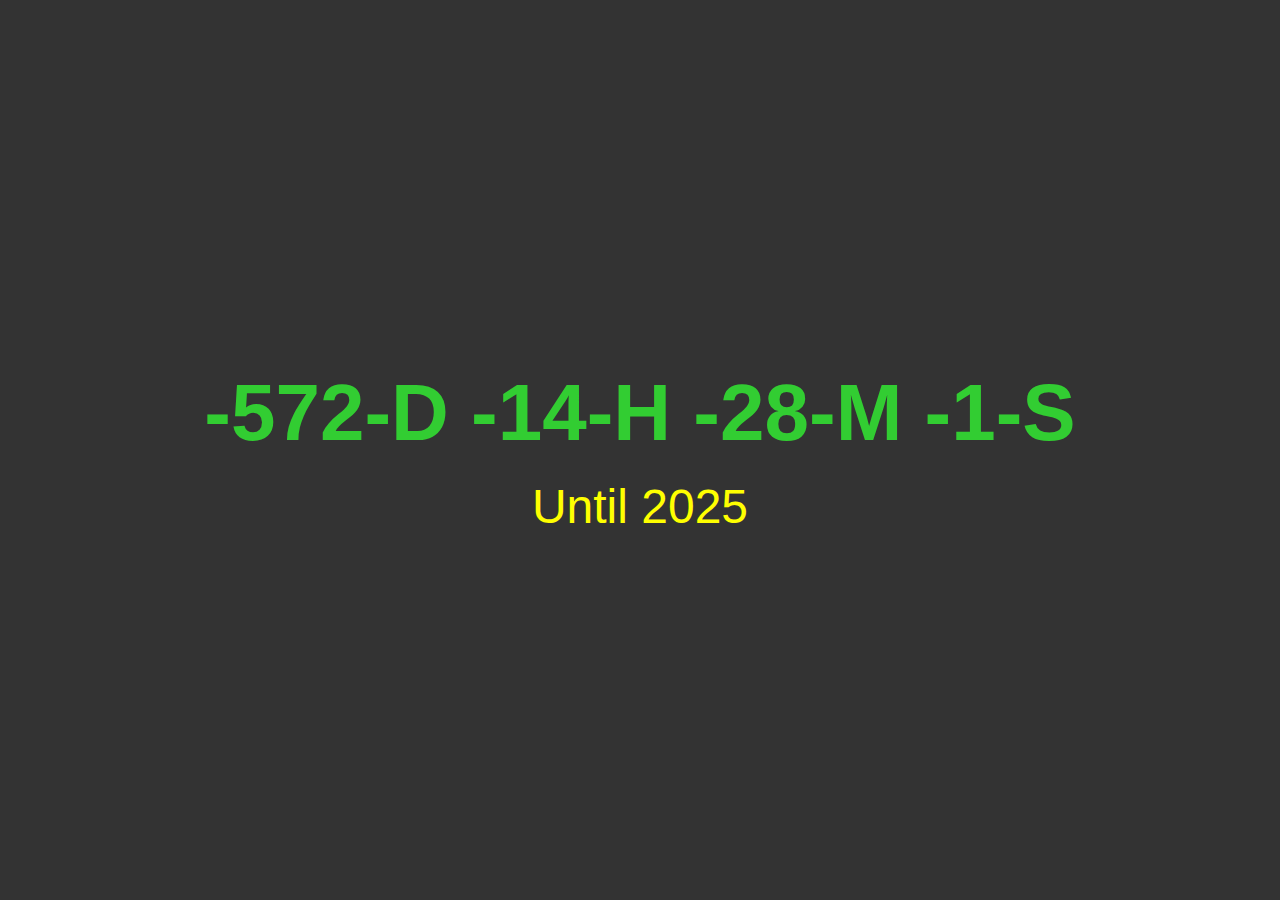
<file: CountDown-2025/index.html>
<!DOCTYPE html>
<html lang="en">
<head>
    <meta charset="UTF-8">
    <meta name="viewport" content="width=device-width, initial-scale=1.0">
    <title>2025-CountDown</title>
    <link href="style.css" rel="stylesheet">
</head>
<body>
    <div class="counterdown-container">
        <div class="countdown-timer" id="countdown"></div>
        <div class="countdown-label">Until 2025</div>
    </div>
    
    <script>
        const targetDate = new Date('2025-01T00:00:00');
        function updateCountdown(){
            const currentDate = new Date();
            const timeDifference = targetDate - currentDate;

            const days = Math.floor(timeDifference / (1000 * 60 * 60 * 24));
            const hours = Math.floor((timeDifference % (1000 * 60 * 60 * 24)) / (1000 * 60 *60 ));
            const minutes = Math.floor((timeDifference % (1000 * 60 * 60)) / (1000 * 60));
            const seconds = Math.floor((timeDifference % (1000 * 60)) / 1000);

            document.getElementById('countdown').innerHTML = `${days}-D ${hours}-H  ${minutes}-M  ${seconds}-S`;

            setTimeout(updateCountdown,1000);
        }

        updateCountdown();
    </script>    
</body>

</html>
</file>
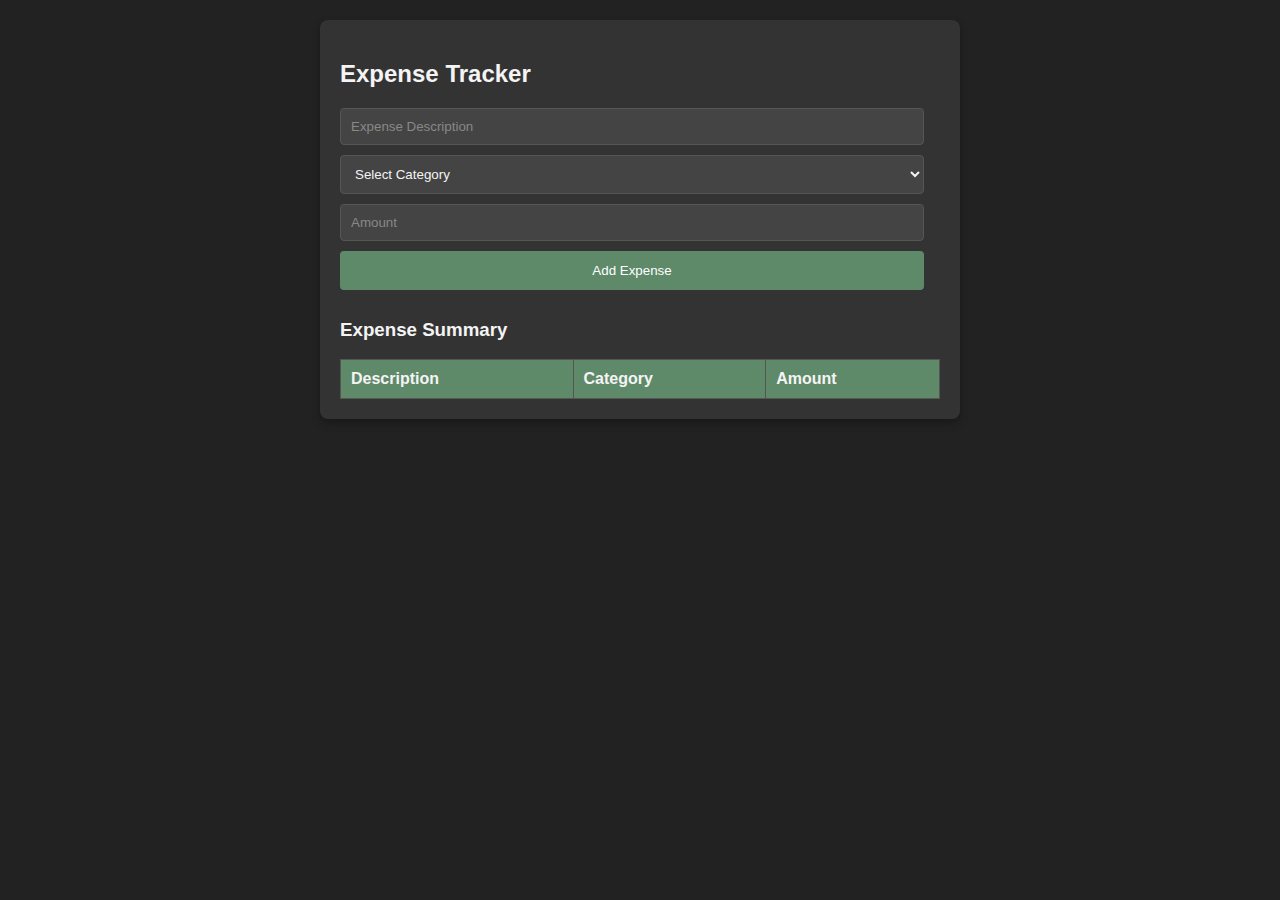
<file: Expense-Tracker/index.html>
<!DOCTYPE html>
<html lang="en">
<head>
    <meta charset="UTF-8">
    <meta name="viewport" content="width=device-width, initial-scale=1.0">
    <title>Expense Tracker</title>
    <link href="style.css" rel="stylesheet">
</head>
<body>
    <div class="container">
        <h2>Expense Tracker</h2>
        <form id="expenseForm">
            <input type="text" id="description" placeholder="Expense Description" required /> <br>

            <select id="category" required>
                <option value="">Select Category</option>
                <option value="Food">Food</option>
                <option value="Transportation">Transportation</option>
                <option value="Utilities">Utilities</option>
                <option value="Entertainment">Entertainment</option>
                <option value="Others">Others</option>
            </select> <br>

            <input type="number" id="amount" placeholder="Amount" required /> <br>

            <input type="submit" value="Add Expense" />
        </form>

        <h3>Expense Summary</h3>
        <table id="expenseTable">
            <thead>
                <tr>
                    <th>Description</th>
                    <th>Category</th>
                    <th>Amount</th>
                </tr>
            </thead>
            <tbody id="expenseList">

            </tbody>
        </table>
    </div>

    <script src="script.js"></script>
</body>
</html>
</file>
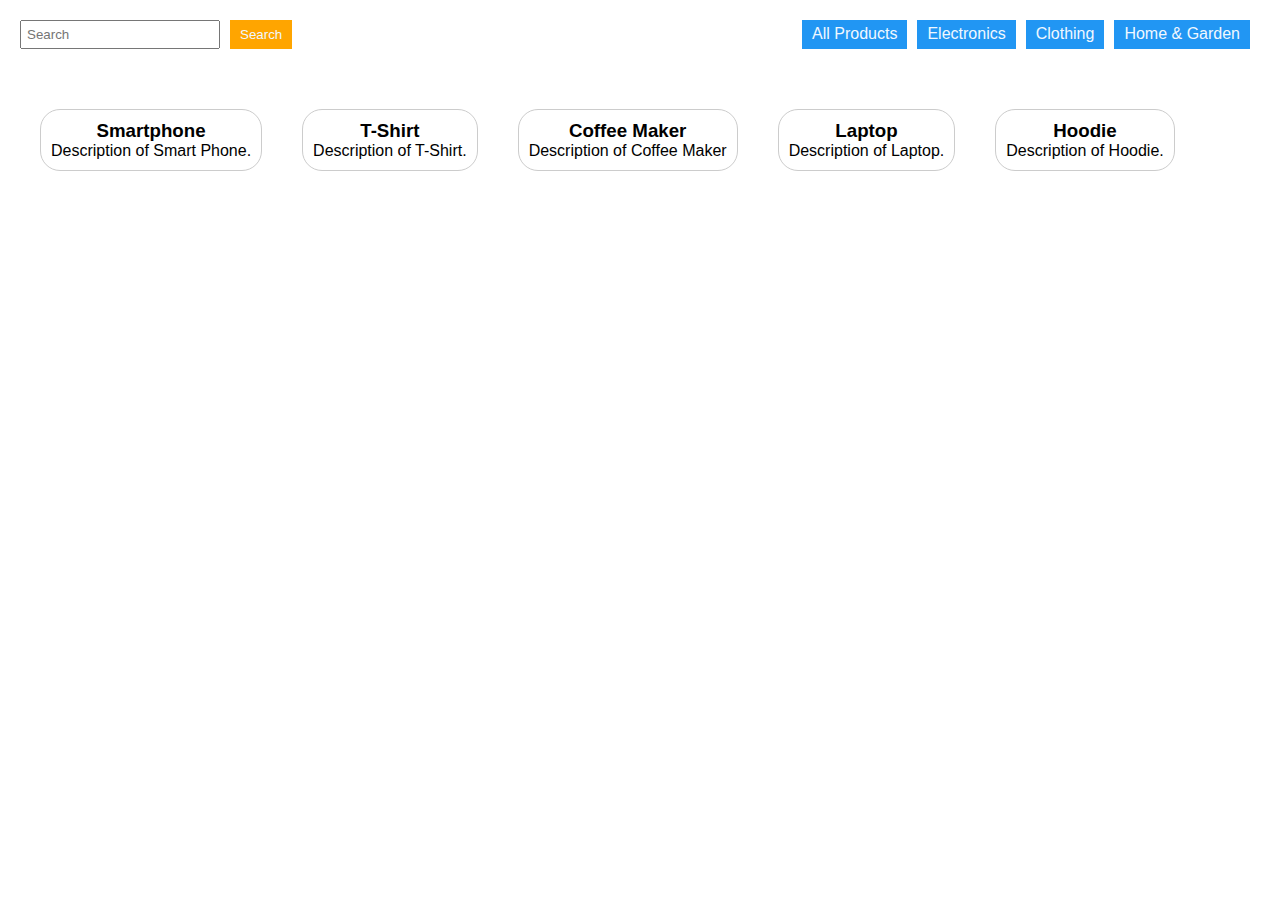
<file: Filter-Category/index.html>
<!DOCTYPE html>
<html lang="en">
<head>
    <meta charset="UTF-8">
    <meta name="viewport" content="width=device-width, initial-scale=1.0">
    <title>Filter-Category</title>
    <link href="style.css" rel="stylesheet">
</head>
<body>
    <div class="filter-container">
        <div class="search-container">
            <input type="text" id="search-input" placeholder="Search">
            <button id="search-btn">Search</button>
        </div>
        <div class="category-container">
            <div class="category-btn" data-category="all"> All Products</div>
            <div class="category-btn" data-category="electronics"> Electronics </div>
            <div class="category-btn" data-category="clothing"> Clothing </div>
            <div class="category-btn" data-category="home"> Home & Garden </div>
        </div>
    </div>

    <div class="product-list">
        <div class="product-item" data-category="electronics">
            <h3>Smartphone</h3>
            <p>Description of Smart Phone.</p>
        </div>
        <div class="product-item" data-category="clothing">
            <h3>T-Shirt</h3>
            <p>Description of T-Shirt.</p>
        </div>
        <div class="product-item" data-category="home">
            <h3>Coffee Maker</h3>
            <p>Description of Coffee Maker</p>
        </div>
        <div class="product-item" data-category="electronics">
            <h3>Laptop</h3>
            <p>Description of Laptop.</p>
        </div>
        <div class="product-item" data-category="clothing">
            <h3>Hoodie</h3>
            <p>Description of Hoodie.</p>
        </div>
    </div>

    <script src="script.js"></script>
</body>
</html>
</file>
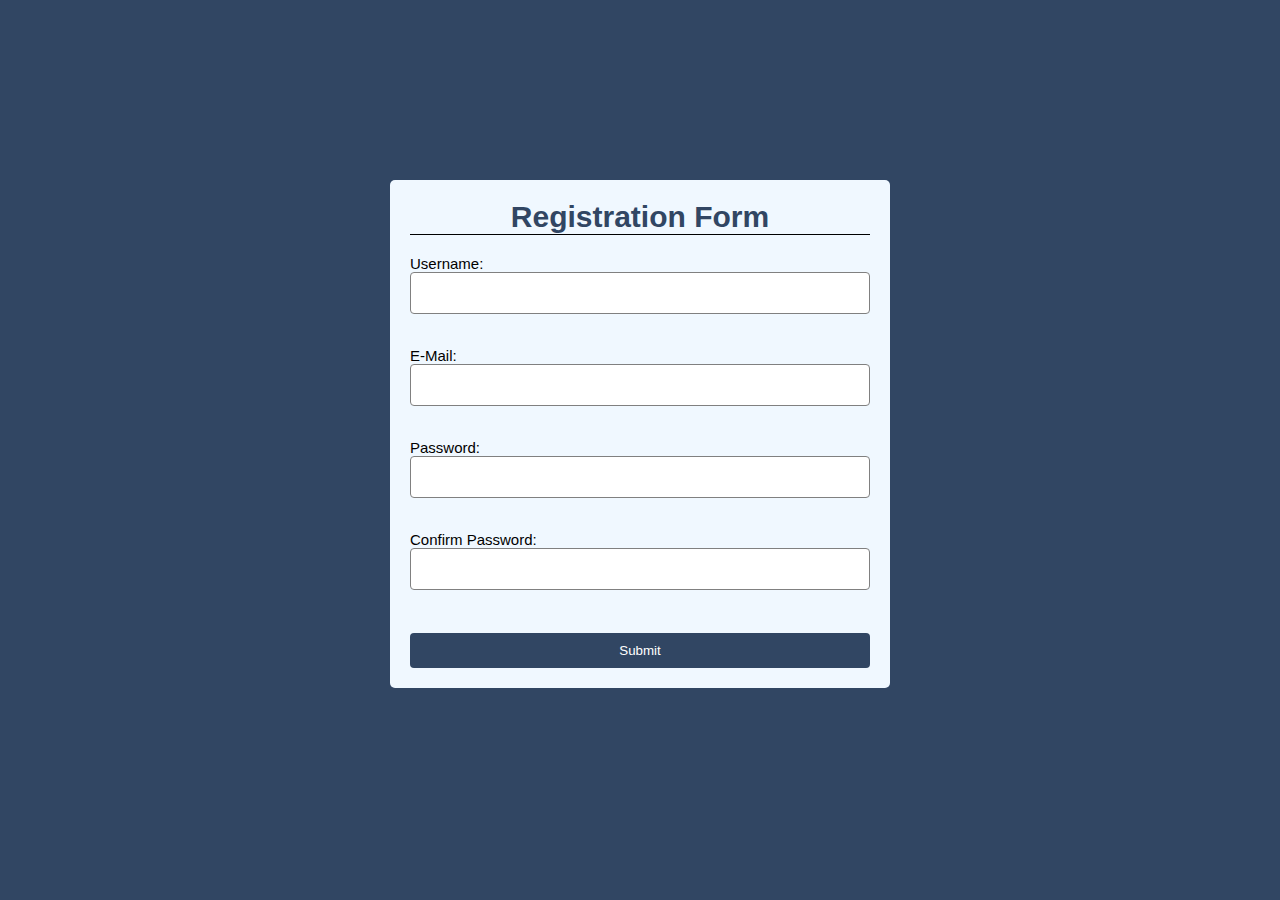
<file: JS-FormValidation/index.html>
<!DOCTYPE html>
<html lang="en">
<head>
    <meta charset="UTF-8">
    <meta name="viewport" content="width=device-width, initial-scale=1.0">
    <title>Form-Validation</title>
    <link href="style.css" rel="stylesheet">
</head>
<body>
    <div class="container">
        <form class="form" id="form">
            <h1>Registration Form</h1>
            <div class="form-control">
                <label>Username:</label>
                <input type="text" name="" id="username"/>
                <span class="error"></span>
            </div>
            <div class="form-control">
                <label>E-Mail:</label>
                <input type="text" name="" id="email"/>
                <span class="error"></span>
            </div>
            <div class="form-control">
                <label>Password:</label>
                <input type="password" name="" id="password"/>
                <span class="error"></span>
            </div>
            <div class="form-control">
                <label>Confirm Password:</label>
                <input type="password" name="" id="confirm-password"/>
                <span class="error"></span>
            </div>
            <input type="submit" id="btn" value="Submit" name="" />
        </form>
    </div>
    <script src="script.js"></script>
</body>
</html>
</file>
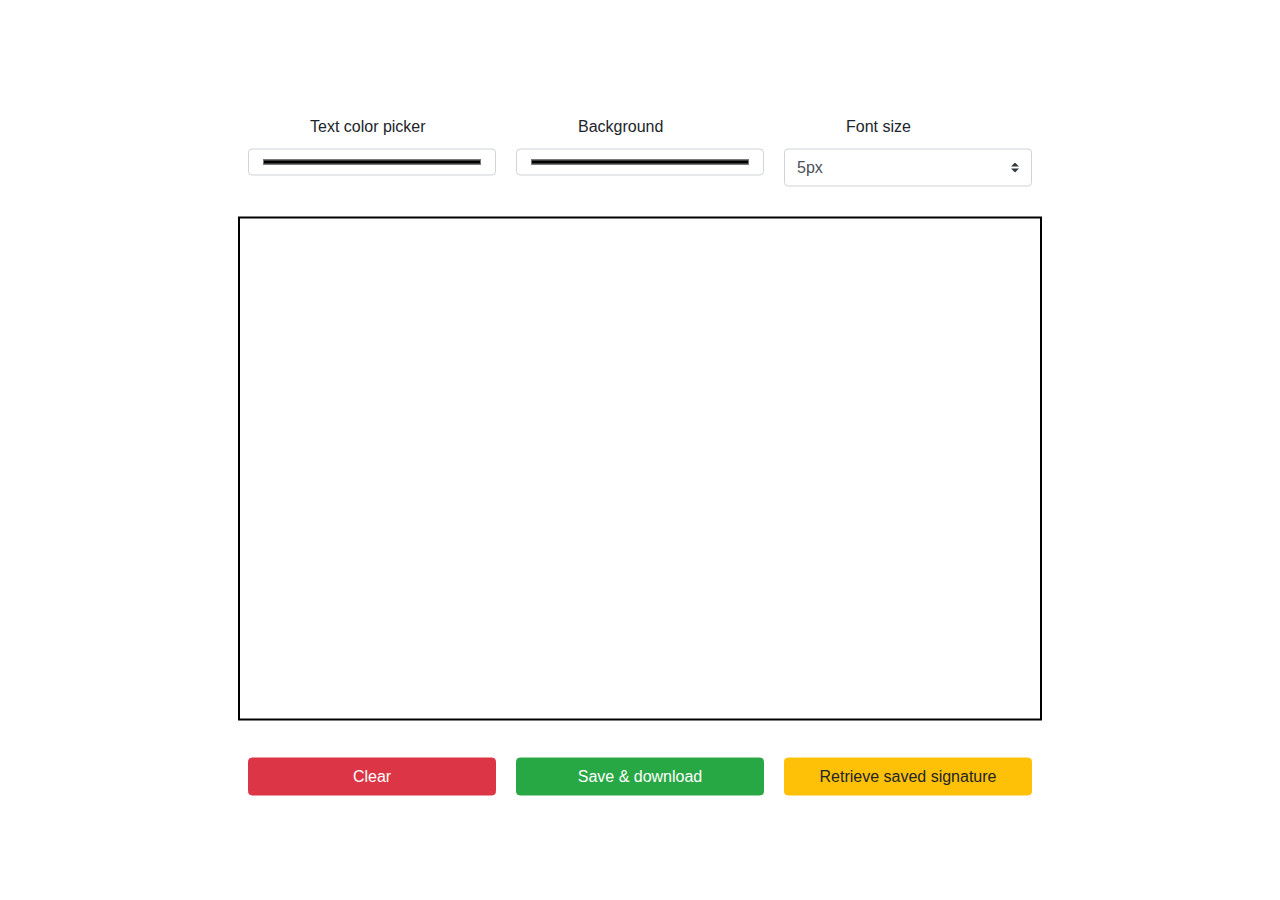
<file: Quick-Signature-App/index.html>
<!DOCTYPE html>
<html lang="en">
<head>
    <meta charset="UTF-8">
    <meta name="viewport" content="width=device-width, initial-scale=1.0">
    <link rel="stylesheet" href="https://cdn.jsdelivr.net/npm/bootstrap@4.0.0/dist/css/bootstrap.min.css" integrity="sha384-Gn5384xqQ1aoWXA+058RXPxPg6fy4IWvTNh0E263XmFcJlSAwiGgFAW/dAiS6JXm" crossorigin="anonymous">
    <title>Signature</title>
    <style>
        .main{
            position: absolute;
            top: 50%;
            
            left: 50%;
            transform: translate(-50%,-50%);
            font-family: 'Gill Sans', 'Gill Sans MT', Calibri, 'Trebuchet MS', sans-serif;
        }
        .canvas{
            border: 2px solid black;
            background-color: white;
        }
        .top, .bottom{
            display: flex;
            flex-direction: row;
            justify-content: space-between;
            margin: 20px 0 20px 0;
        }
        .block, input, select, button {
            width: 80%;
        }
        .top>.block{
            margin: 10px;
        }
        .bottom>button{
            margin: 10px;
        }
        .block>p{
            margin: 10px auto;
            width: 50%;
        }
    </style>
</head>
<body>
    <div class="main">
        <div class="top">
            <div class="block">
                <p>Text color picker</p>
                <input class="form-control" type="color" id="colorPicker">
            </div>
            <div class="block">
                <p>Background</p>
                <input class="form-control" type="color" id="canvasColor">
            </div>
            
            <div class="block">
                <p>Font size</p>
                <select class="custom-select" type="select" id="fontSizePicker">
                    <option value="5">5px</option>
                    <option value="10">10px</option>
                    <option value="20">20px</option>
                    <option value="30">30px</option>
                    <option value="40">40px</option>
                    <option value="50">50px</option>
                </select>
            </div>
        </div>

        <canvas class="canvas" id="myCanvas" width="800" height="500"></canvas>

        <div class="bottom">
            <button type="button" class="btn btn-danger" id="clearButton">Clear</button>
            <button type="button" class="btn btn-success" id="saveButton">Save & download</button>
            <button type="button" class="btn btn-warning" id="retrieveButton">Retrieve saved signature</button>
        </div>
    </div>
    <script>


        const colorPicker = document.getElementById('colorPicker');
        const canvasColor = document.getElementById('canvasColor');
        const canvas = document.getElementById('myCanvas');
        const undoButton = document.getElementById('undoButton');
        const clearButton = document.getElementById('clearButton');
        const saveButton = document.getElementById('saveButton');
        const fontPicker = document.getElementById('fontPicker');
        const retrieveButton = document.getElementById('retrieveButton')

        const ctx = canvas.getContext('2d');

        colorPicker.addEventListener('change', (event) => {
            ctx.fillStyle = event.target.value;
            ctx.strokeStyle = event.target.value;
        });

        canvas.addEventListener('mousedown', (event) => {
            isDrawing = true;
            lastX = event.offsetX;
            lastY = event.offsetY;
        });

        canvas.addEventListener('mousemove', (event) => {
            if (isDrawing) {
                ctx.beginPath();
                ctx.moveTo(lastX, lastY);
                ctx.lineTo(event.offsetX, event.offsetY);
                ctx.stroke();

                lastX = event.offsetX;
                lastY = event.offsetY;
            }
        });

        canvas.addEventListener('mouseup', () => {
            isDrawing = false;
        });

        canvasColor.addEventListener('change', (event) => {
            ctx.fillStyle = event.target.value;
            ctx.fillRect(0, 0, 800, 500);
        });

        fontSizePicker.addEventListener('change', (event) => {
            ctx.lineWidth = event.target.value;
        });

        clearButton.addEventListener('click', () => {
            // Clear the canvas
            ctx.clearRect(0, 0, canvas.width, canvas.height);
        })

        saveButton.addEventListener('click',()=>{
            localStorage.setItem('canvasContents',canvas.toDataURL());
            let link = document.createElement('a');

            link.download = 'my-signature.png';
            link.href = canvas.toDataURL();

            link.click();
        })

        retrieveButton.addEventListener('click', () => {
            // Retrieve the saved canvas contents from local storage
            let savedCanvas = localStorage.getItem('canvasContents');

            if (savedCanvas) {
                let img = new Image();
                img.src = savedCanvas;
                ctx.drawImage(img, 0, 0);
            }
        });

    </script>
</body>
</html>
</file>
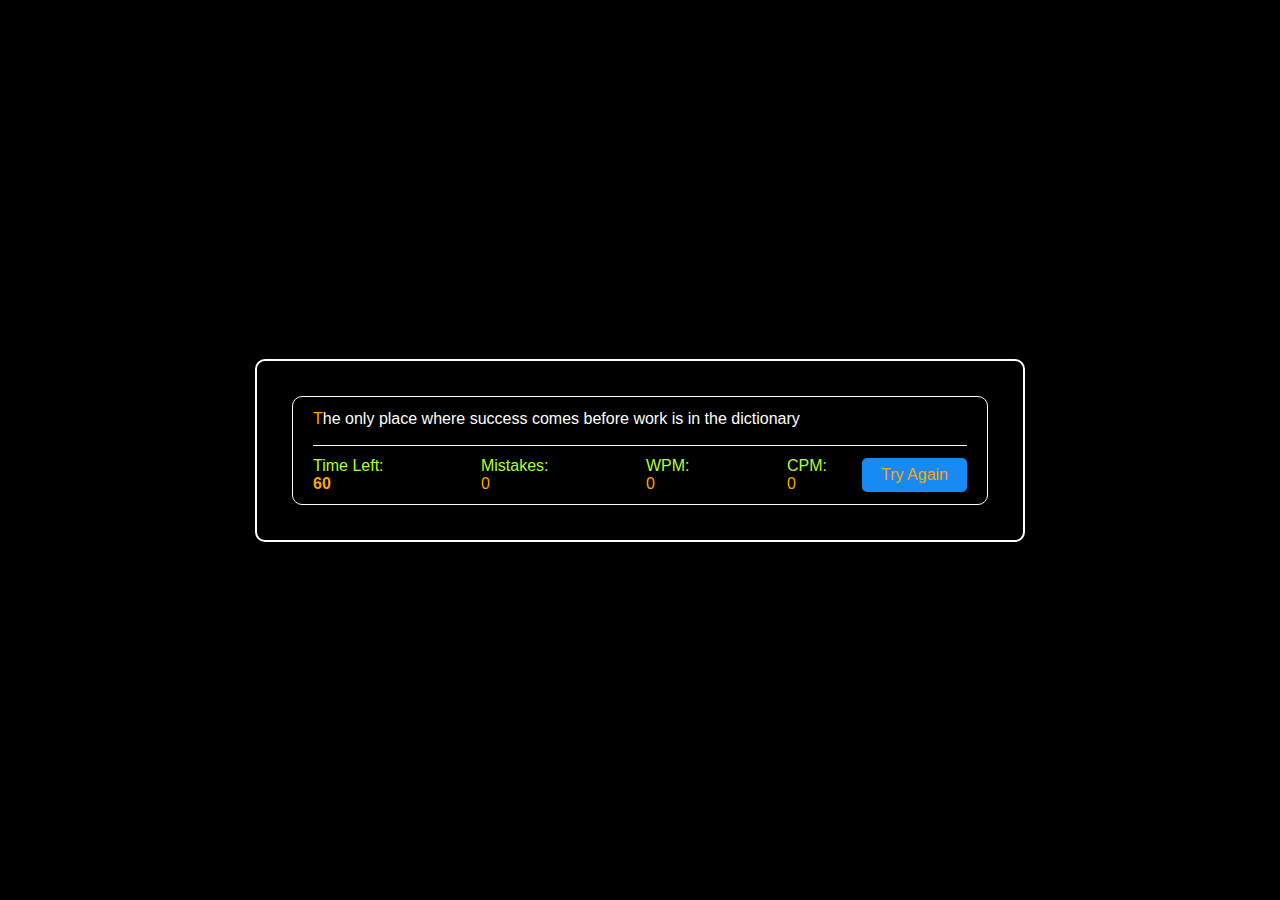
<file: Typing-SpeedTest/index.html>
<!DOCTYPE html>
<html lang="en">
<head>
    <meta charset="UTF-8">
    <meta name="viewport" content="width=device-width, initial-scale=1.0">
    <title>Typing-SpeedTest</title>
    <link href="style.css" rel="stylesheet">
</head>
<body>
    <div class="wrapper">
        <input type="text" class="input-field"/>
        <div class="content-box">
            <div class="typing-text">
                <p></p>
            </div>
            <div class="content">
                <ul class="result-details">
                    <li class="time">
                        <p>Time Left: </p>
                        <span><b>60</b></span>
                    </li>
                    <li class="mistake">
                        <p>Mistakes: </p>
                        <span>0</span>
                    </li>
                    <li class="wpm">
                        <p>WPM: </p>
                        <span>0</span>
                    </li>
                    <li class="cpm">
                        <p>CPM: </p>
                        <span>0</span>
                    </li>
                </ul>
                <button>Try Again</button>
            </div>
        </div>
    </div>
    <script src="script.js"></script>
</body>
</html>
</file>
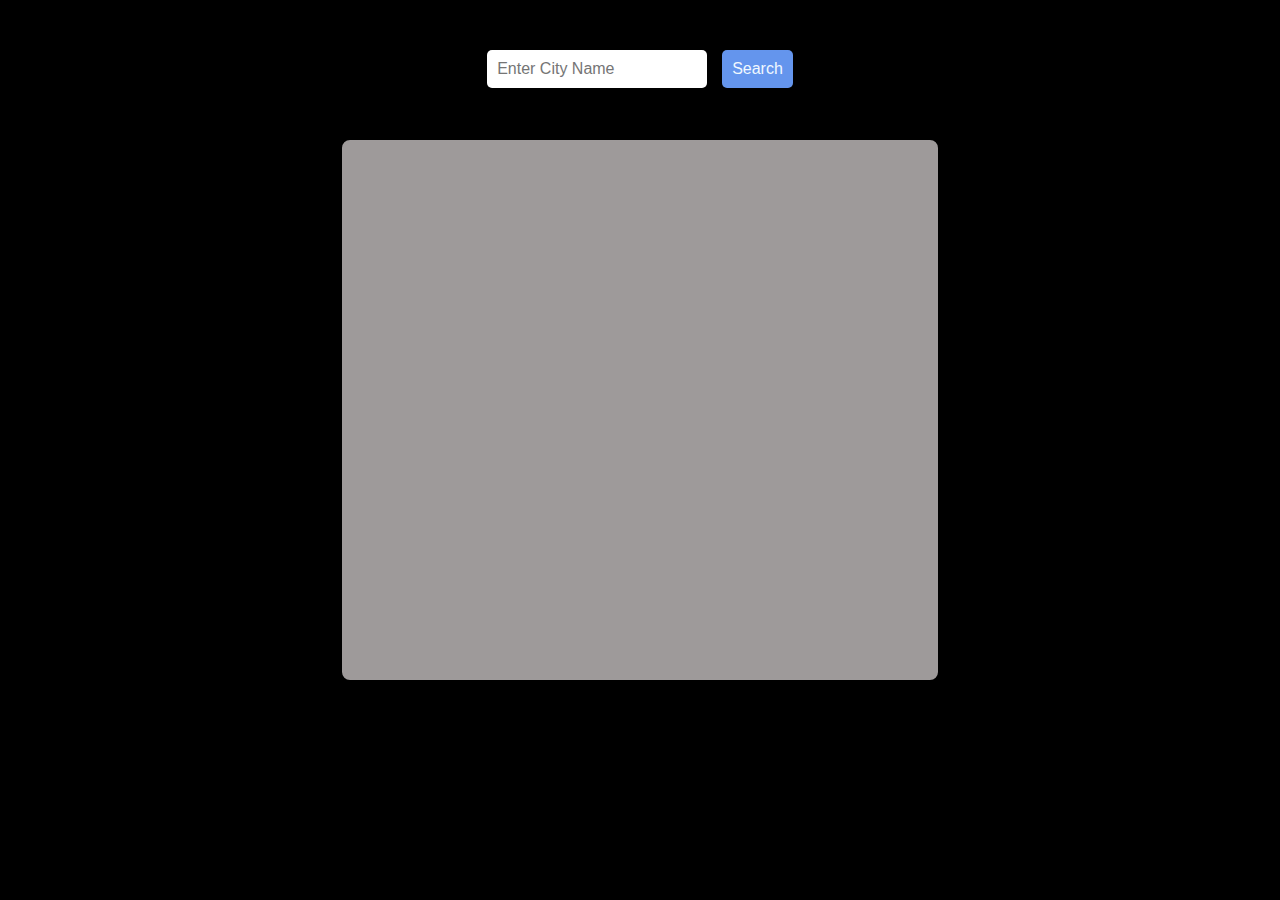
<file: Weather-App/index.html>
<!DOCTYPE html>
<html lang="en">
<head>
    <meta charset="UTF-8">
    <meta name="viewport" content="width=device-width, initial-scale=1.0">
    <title>Weather-App</title>
    <link href="style.css" rel="stylesheet">
</head>
<body>
    <div class="container">
        <div class="input">
            <input type="text" placeholder="Enter City Name"/>
            <button id="btn">Search</button>
        </div>
        <div class="weather-box">
            <div class="icon"></div>
            <div class="weather"></div>
            <div class="temperature"></div>
            <div class="description"></div>
        </div>
    </div>
    <script src="script.js"></script>
</body>
</html>
</file>
<file: CountDown-2025/style.css>
body {
    font-family: 'Gill Sans', 'Gill Sans MT', Calibri, 'Trebuchet MS', sans-serif;
    background-color: #333;
    color: #f4f4f4;
    display: flex;
    justify-content: center;
    align-items: center;
    height: 100vh;
    margin: 0;
}

.countdown-container {
    text-align: center;
    color: inherit;
}

.countdown-timer {
    font-size: 5rem;
    font-weight: bold;
    color: limegreen;
    margin-bottom: 20px;
}

.countdown-label {
    font-size: 3rem;
    color: yellow;
    text-align: center;
}
</file>
<file: Expense-Tracker/style.css>
body{
    font-family: 'Roboto', Arial, sans-serif;
    background-color: #222;
    color: #f4f4f4;
    margin: 0;
}

.container{
    max-width: 600px;
    margin: 20px auto;
    padding: 20px;
    background-color: #333;
    border-radius: 8px;
    box-shadow: 0 4px 8px rgba(0, 0, 0, 0.3);
}

input[type="text"],
select,
input[type=number],
input[type=submit]{
    margin-bottom: 10px;
    width: calc(100% - 16px);
    padding: 10px;
    border: 1px solid #555;
    border-radius: 4px;
    background-color: #444;
    color: #f4f4f4;
    box-sizing: border-box;
}

input[type="text"]::placeholder,
select::placeholder,
input[type=number]::placeholder{
    color: #888;
}

input[type=submit]{
    background-color: #5e8a69;
    color: #fff;
    border: none;
    cursor: pointer;
    padding: 12px 24px;
    border-radius: 4px;
    transition: background-color 0.3s ease;
}

input[type=submit]:hover{
    background-color: #4c7655;
}

table{
    width: 100%;
    border-collapse: collapse;
    background-color: #333;
}

th, td{
    border: 1px solid #555;
    padding: 10px;
    text-align: left;
    background-color: #444;
    color: #f4f4f4;
}

th{
    background-color: #5e8a69;
}
</file>
<file: Filter-Category/style.css>
*{
    margin: 0;
    padding: 0;
    box-sizing: border-box;
    font-family: 'Gill Sans', 'Gill Sans MT', Calibri, 'Trebuchet MS', sans-serif;
}

.filter-container{
    display: flex;
    justify-content: space-between;
    margin: 20px;
}

.search-container{
    display: flex;
}

#search-input{
    width: 200px;
    padding: 5px;
    margin-right: 10px;
}

#search-btn{
    padding: 5px 10px;
    background-color: orange;
    border: none;
    color: aliceblue;
    cursor: pointer;
}

.category-container{
    display: flex;
}

.category-btn{
    padding: 5px 10px;
    margin-right: 10px;
    background-color: #2196F3;
    color: aliceblue;
    border: none;
    cursor: pointer;
}

.category-btn.active{
    background-color: orange;
}

.product-item{
    border: 1px solid #ccc;
    padding: 10px;
    margin: 20px;
    border-radius: 20px;
}

.product-list{
    display: flex;
    padding: 20px;
    text-align: center;
}
</file>
<file: JS-FormValidation/style.css>
*{
    padding: 0;
    margin: 0;
    box-sizing: border-box;
    font-family: 'Gill Sans', 'Gill Sans MT', Calibri, 'Trebuchet MS', sans-serif;
}

body{
    background-color: rgb(49, 70, 99);
}

#form{
    width: 500px;
    margin: 20vh auto 0 auto;
    padding: 20px;
    background-color: aliceblue;
    border-radius: 5px;
    font-size: 15px;
}

h1{
    border-bottom: 1px solid black;
    margin-bottom: 20px;
    text-align: center;
    color: rgb(49, 70, 99);
}

.form-control{
    display: flex;
    flex-direction: column;
}
.form-control input{
    border: 1px solid grey;
    border-radius: 4px;
    display: block;
    font-size: 14px;
    padding: 12px;
    width: 100%;
}

#form #btn{
    padding: 10px;
    margin-top: 10px;
    width: 100%;
    background-color: rgb(49, 70, 99);
    border: none;
    color: white;
    border-radius: 4px;
}

.form-control .error{
    color: red;
    font-size: 12px;
    height: 13px;
    margin: 10px;
}

.form-control.success input{
    border-color: green;
}
.form-control.error input{
    border-color: red;
}
</file>
<file: Typing-SpeedTest/style.css>
*{
    margin: 0;
    padding: 0;
    box-sizing: border-box;
    font-family: 'Gill Sans', 'Gill Sans MT', Calibri, 'Trebuchet MS', sans-serif;
}

body{
    display: flex;
    min-height: 100vh;
    padding: 0 10px;
    align-items: center;
    justify-content: center;
    background: black;
}

.wrapper{
    width: 770px;
    padding: 35px;
    background: black;
    border: 2px solid white;
    border-radius: 10px;
    box-shadow: 0 10px 15px rgba(0, 0, 0, 0.5);
}

.wrapper .content-box{
    padding: 13px 20px 0;
    border-radius: 10px;
    border: 1px solid white;
}

.wrapper .input-field{
    padding: 13px 20px 0;
    position: absolute;
    opacity: 0;
    z-index: -99;
}

.content-box .content{
    margin-top: 17px;
    display: flex;
    padding: 12px 0;
    flex-wrap: wrap;
    align-items: center;
    justify-content: space-between;
    border-top: 1px solid white;
}

.content-box .result-details{
    display: flex;
    align-items: center;
    justify-content: space-between;
    width: calc(100% - 140px);
}

.result-details{
    display: flex;
    height: 20px;
    list-style: none;
    align-items: center;
}

.result-details span{
    color:orange;
}
.result-details p{
    color: greenyellow;
}
.content button{
    outline: none;
    border: none;
    color: orange;
    background: rgb(24, 138, 244);
    padding: 8px 0;
    font-size: 16px;
    cursor: pointer;
    border-radius: 5px;
    width: 105px;
    transition: transform 0.3s ease;
}

.content button:active{
    transform: scale(0.97);
}

.typing-text p span{
    position: relative;
    color: white;
}
.typing-text p span.active{
    color: orange;
}
.typing-text p span.correct{
    color: green;
}
.typing-text p span.in-correct{
    color: red;
    outline: 1px solid white;
    background: #ffc0cb;
    border-radius: 4px;
}

::selection{
    color: white;
    background: orange;
}
</file>
<file: Weather-App/style.css>
*{
    padding: 0;
    margin: 0;
}

body{
    font-family: 'Gill Sans', 'Gill Sans MT', Calibri, 'Trebuchet MS', sans-serif;
    background-color: black;
}

.container{
    width: 100%;
    max-width: 600px;
    margin: 0 auto;
    text-align: center;
}

.input{
    display: flex;
    justify-content: center;
    margin-top: 50px;
}

.input input{
    padding: 10px;
    border: none;
    border-radius: 5px;
    font-size: 16px;
    width: 200px;
}

.input button{
    padding: 10px;
    margin-left: 15px;
    background-color: cornflowerblue;
    color: aliceblue;
    border: none;
    border-radius: 5px;
    cursor: pointer;
    font-size: 16px;
}

.weather-box{
    border: 2px solid black;
    height: 500px;
    margin-top: 50px;
    padding: 20px;
    border-radius: 10px;
    background-color: rgb(158, 154, 154);
}

.icon{
    font-size: 50px;
    margin-bottom: 20px;
}
.weather{
    font-size:24px;
    font-weight: bold;
    margin-bottom: 10px;
}
.temperature{
    font-size:30px;
    margin-bottom: 10px;
}
.description{
    font-size: 16px;
    color: rgb(52, 123, 245);
}
</file>
